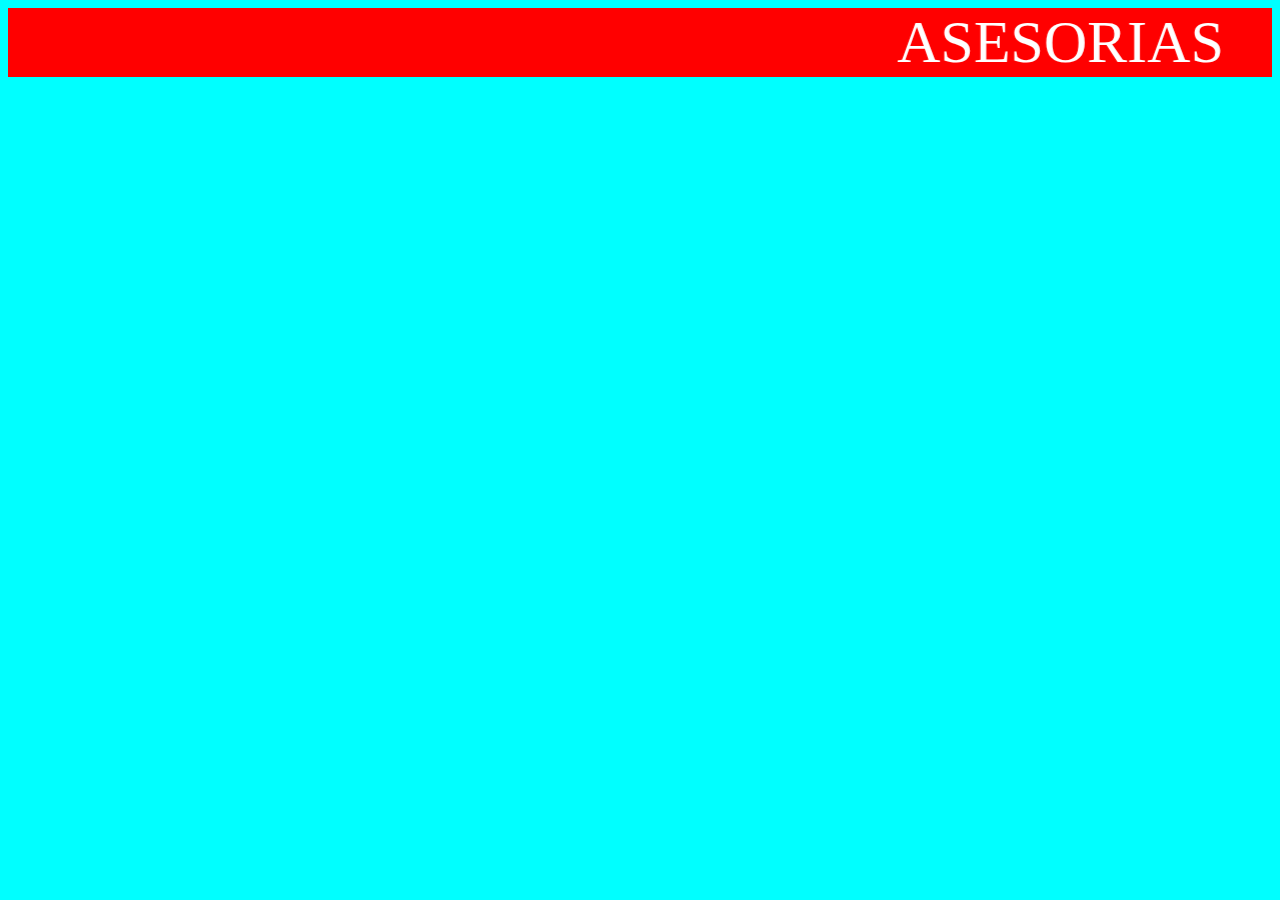
<file: pagina1.html>
<html>
<head>
<title>pagina1</title>
	<link rel="stylesheet" type="text/css" href="pagina1.css">
</head>
<body bgcolor="aqua">
	<marquee behavior=alternate>ASESORIAS</marquee>
	
</body>
</html>
</file>
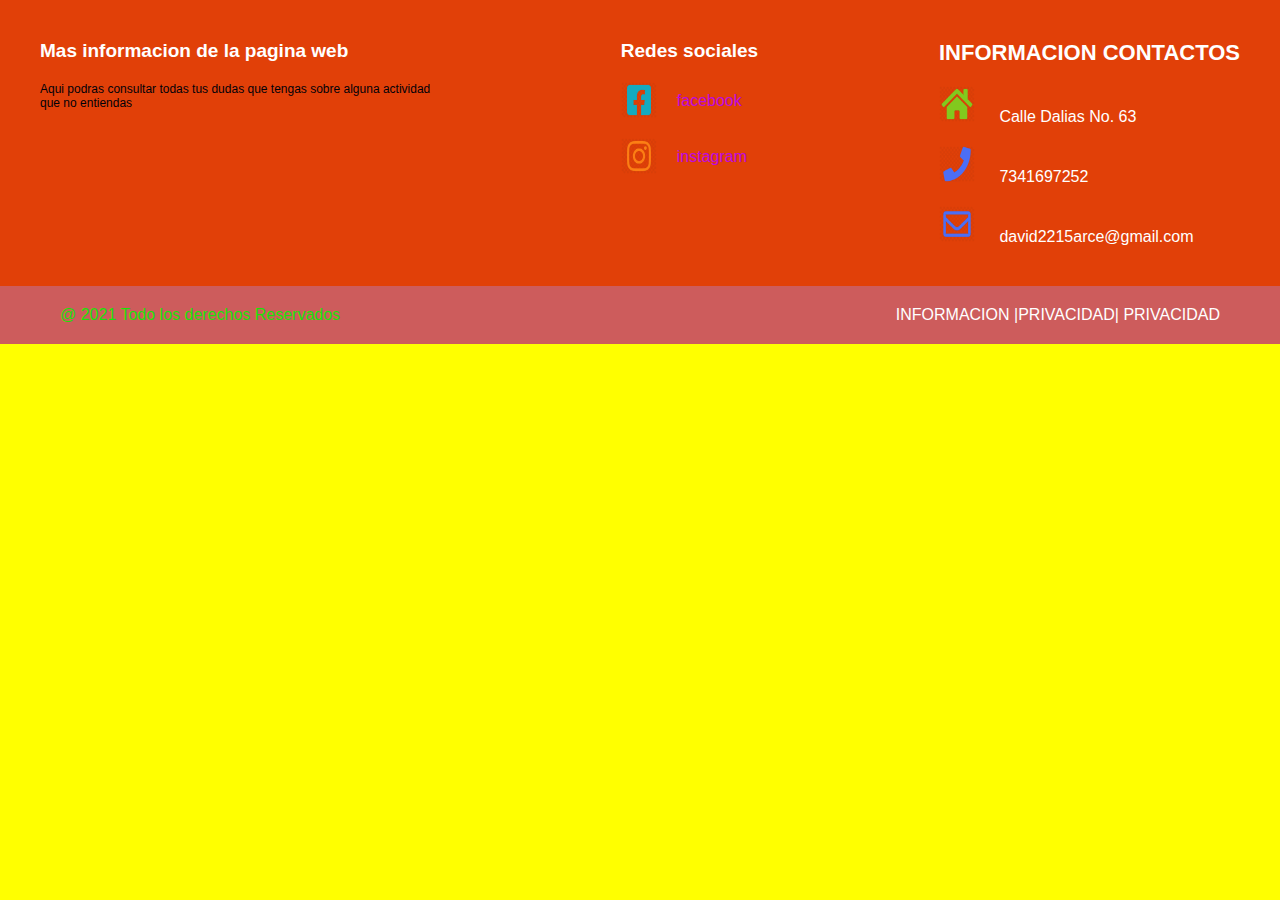
<file: pagina3.html>
<!DOCTYPE html>
<html lang="en">
<head>
<title>pagina3</title>
<link rel="stylesheet" type="text/css" href="pagina3.css">
<link rel="stylesheet" href="https://stackpath.bootstrapcdn.com/font-awesome/4.7.0/css/font-awesome.min.css">

<meta name="viewport" content="width=device-width,user-scalable=no, initial-scale=1.0, maximum-scale=1.0, minimum-scale=1.0">
</head>
<body bgcolor="yellow">
	<footer>
		<div class="container-footer-all">
			
		
		<div class="container-body">
		<div class="column1">
			<h1>Mas informacion de la pagina web</h1>
			<p>Aqui podras consultar todas tus dudas que tengas sobre alguna actividad que no entiendas</p>

		</div>
		<div class="column2">
			<h1>Redes sociales</h1>
			<div class="row">
				<img src="facebook.png">
				<label>facebook
				</label>
			</div>
			<div class="row">
				<img src="instagram.png">
				<label>instagram
				</label>
			</div>
			
		</div>
		<div class="column3">
	<h1>INFORMACION CONTACTOS
	</h1>
	<div class="row2">
			 <img src="home.png">
		     <label>Calle Dalias No. 63</label>

		</div>
		<div class="row2">
			 <img src="phone.png">
		     <label>7341697252</label>
		     
		</div>
		<div class="row2">
			 <img src="email.png">
		     <label>david2215arce@gmail.com</label>
		     
		</div>
	</div>

 


		</div>
	</div>

	<div class="container-footer">
		<div class="footer">
			<div class="coppy-rigth" >
 		@ 2021 Todo los derechos Reservados<a href="#"></a>
 	</div>
 	<div class="information">
 		  <a href="">INFORMACION</a>
 		  |<a href="">PRIVACIDAD</a>|
<a href="">PRIVACIDAD</a>
 	</div>
		</div>
 	
 </div>
	</footer>
</body>
</html>
</file>
<file: pagina1.css>
marquee{
   color: white;
   font-size: 60px;
   font-weight:200;
   /* letter-spacing:8px;*/
   /* margin-bottom: 20px;*/
   background: red;
   /*position: relative;*/
   /*animation: text 3s 1;*/


 }
</file>
<file: pagina3.css>
*{
  margin: 0px;
  padding: 0px;
  box-sizing:border-box;
  font-family: sans-serif;
}

footer{
  width: 100%;
  background:#E14008;
  color: white; 

}

.container-footer-all{
  width: 100%;
  max-width: 1600px;
  margin: auto;
  padding:40px;
}

.container-body{
  display: flex;
  justify-content: space-between;
}

.column1{
  max-width: 400px;

}

.column1 h1{
  font-size: 19px;
}

.column1 p{
  font-size: 12px;
  color:#020108;
  margin-top: 20px;
}


.column2{
  max-width: 400px;
}


.column2 h1{
  font-size: 19px;
}


.column2 .row{
  margin-top: 20px;
  display: flex;
}

.row img{
  width: 36px;
  height: 36px;
}


.row label{
  margin-top: 10px;
  margin-left: 20px;
  color: #BD08E1;
}


.column3{
  max-width: 400px;
}

.column3 h1{
  font-size: 22px;
}


.row2{
    margin-top: 20px;
}

.row2 img{
  width: 36px;
  height: 36px;
}


.row2 label{
margin-left: 20px;
max-width: 150px;
}

.container-footer{
  width: 100%;
  background: #CD5C5C;
}


.footer{
  max-width: 1200px;
  margin: auto;
  display: flex;
  justify-content: space-between;
  padding: 20px;
}
.coppy-rigth{
  color: #1CE108;
}

.coppy-rigth a{
  text-decoration: none;
  color: black;
  font-weight: bold;
}

.information a{
  text-decoration: none;
  color: white;
}



@media screen and(max-width: 1100px){
  .container-body{
    flex-wrap: wrap;
  }

  .column{
    max-width: 100%;
  }
   .column2,.column3{
    margin-top: 40px;
  }
}
</file>
